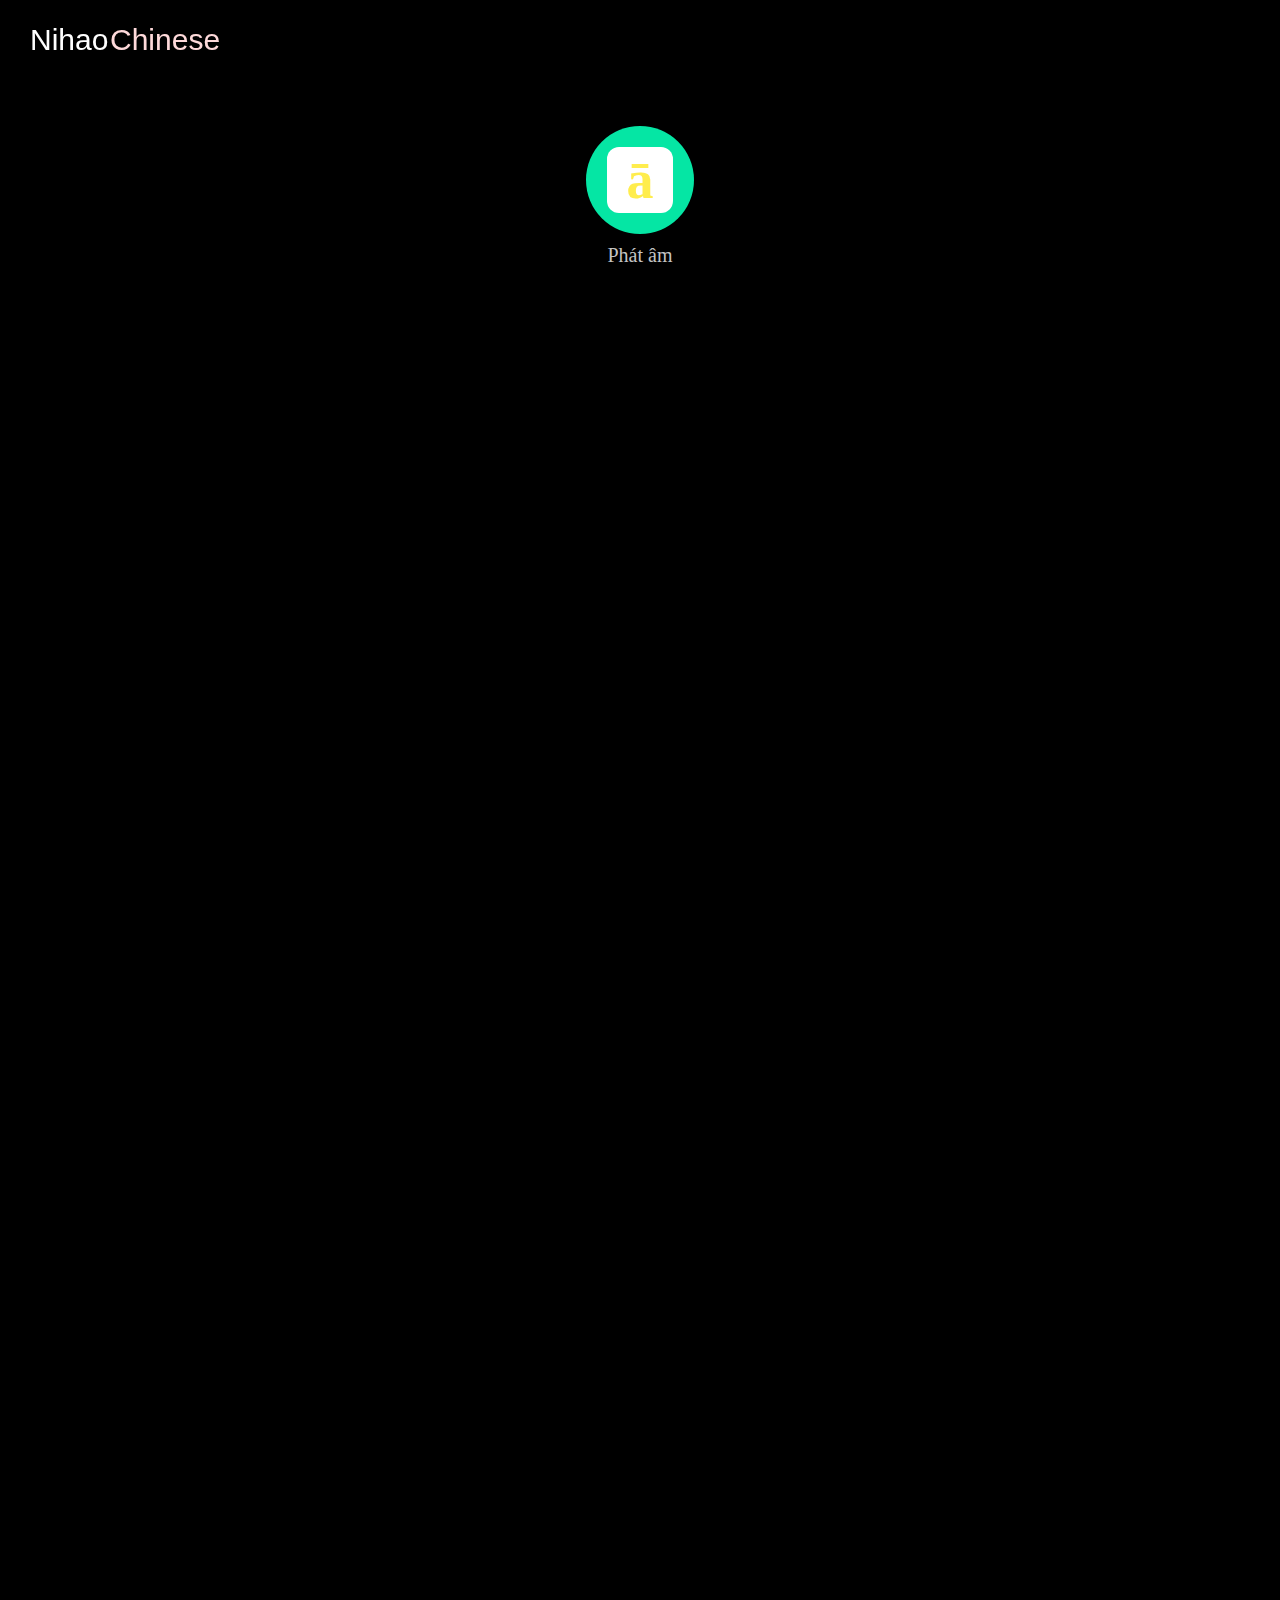
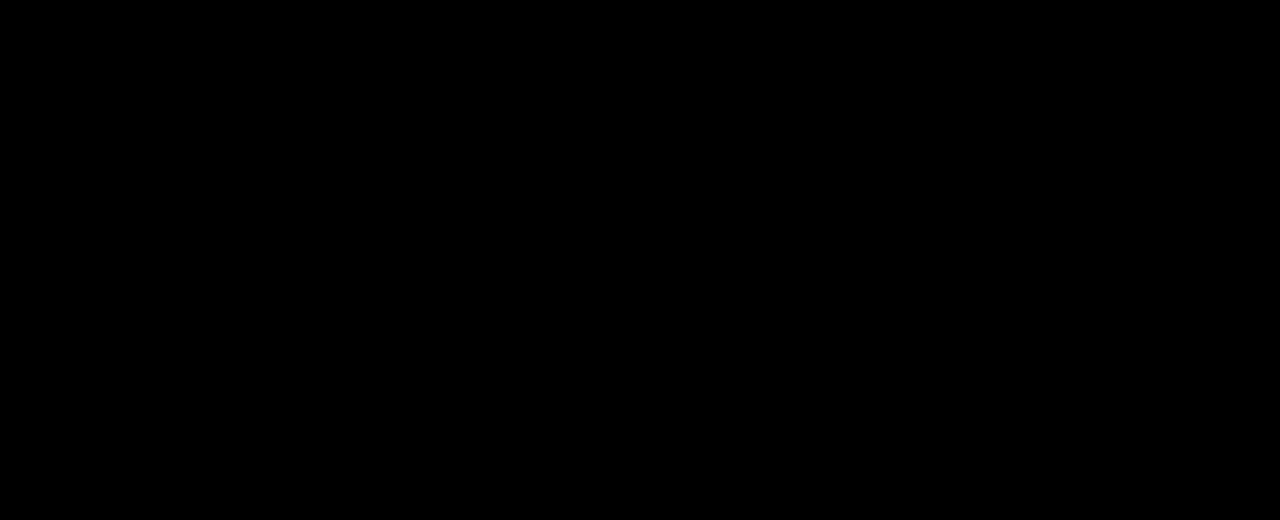
<file: index.html>
<!DOCTYPE html>
<html lang="en">

<head>
    <meta charset="UTF-8">
    <meta name="viewport" content="width=device-width, initial-scale=1.0">
    <title>Nihao Chinese</title>
    <link rel="stylesheet" href="styles/style.css">
</head>

<body>
    <div class="display">
        <div class="top-section">
            <div claas="title">
                <img class="logo" src="assets/images/logo.svg" alt="">
            </div>
        </div>
    
        <div class="roadmap">
        <div>
    
        <div class="bottom-section">
        </div>
    </div>
    

    <script src="scripts/main.js"></script>
</body>

</html>
</file>
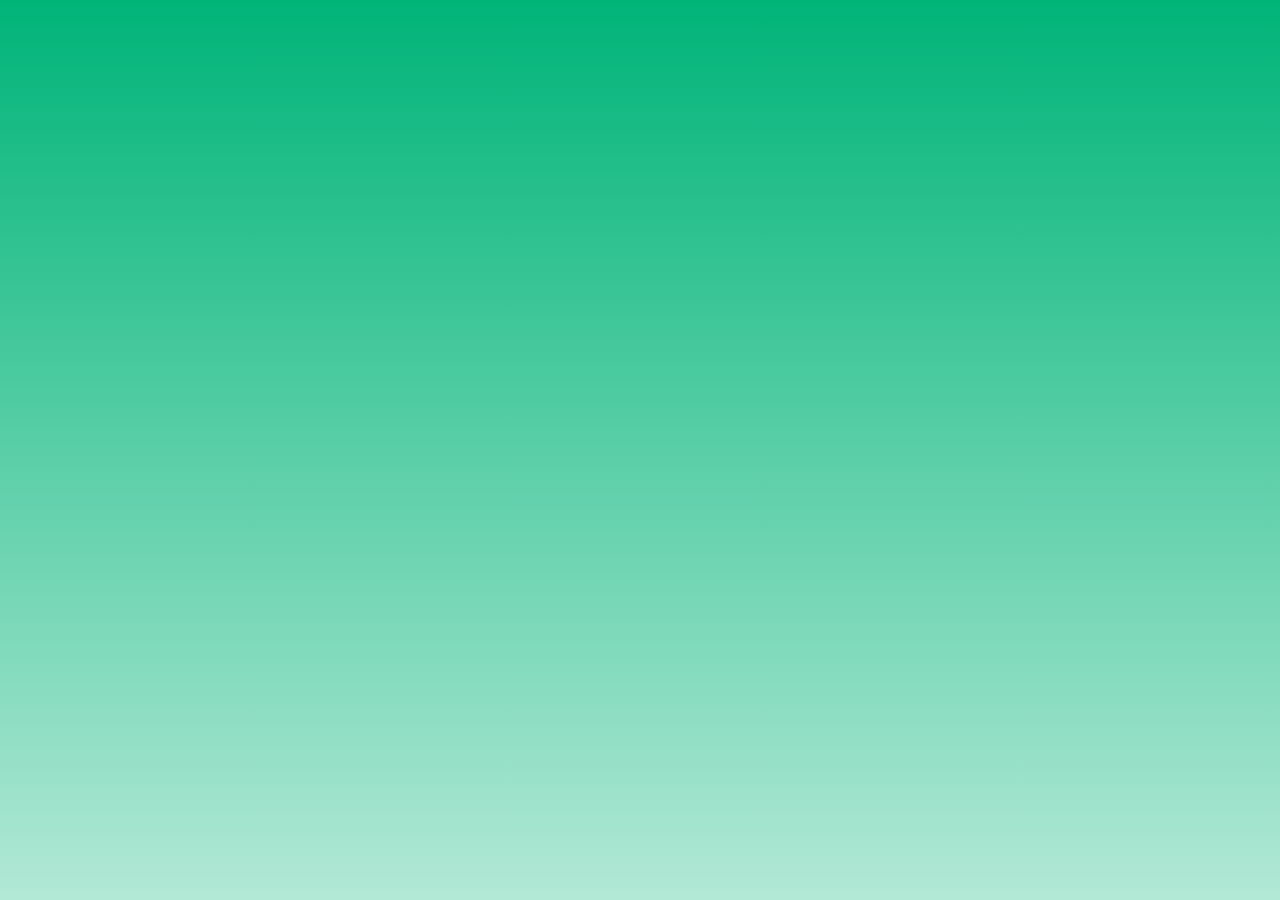
<file: lessons/1-phat-am/phat-am.html>
<!DOCTYPE html>
<html lang="en">

<head>
    <meta charset="UTF-8">
    <meta name="viewport" content="width=device-width, initial-scale=1.0">
    <title>Phát âm</title>
    <link rel="stylesheet" href="phat-am.css">
</head>

<body>
    <div class="display">
        
    </div>

    <script src="phat-am.js"></script>
</body>

</html>
</file>
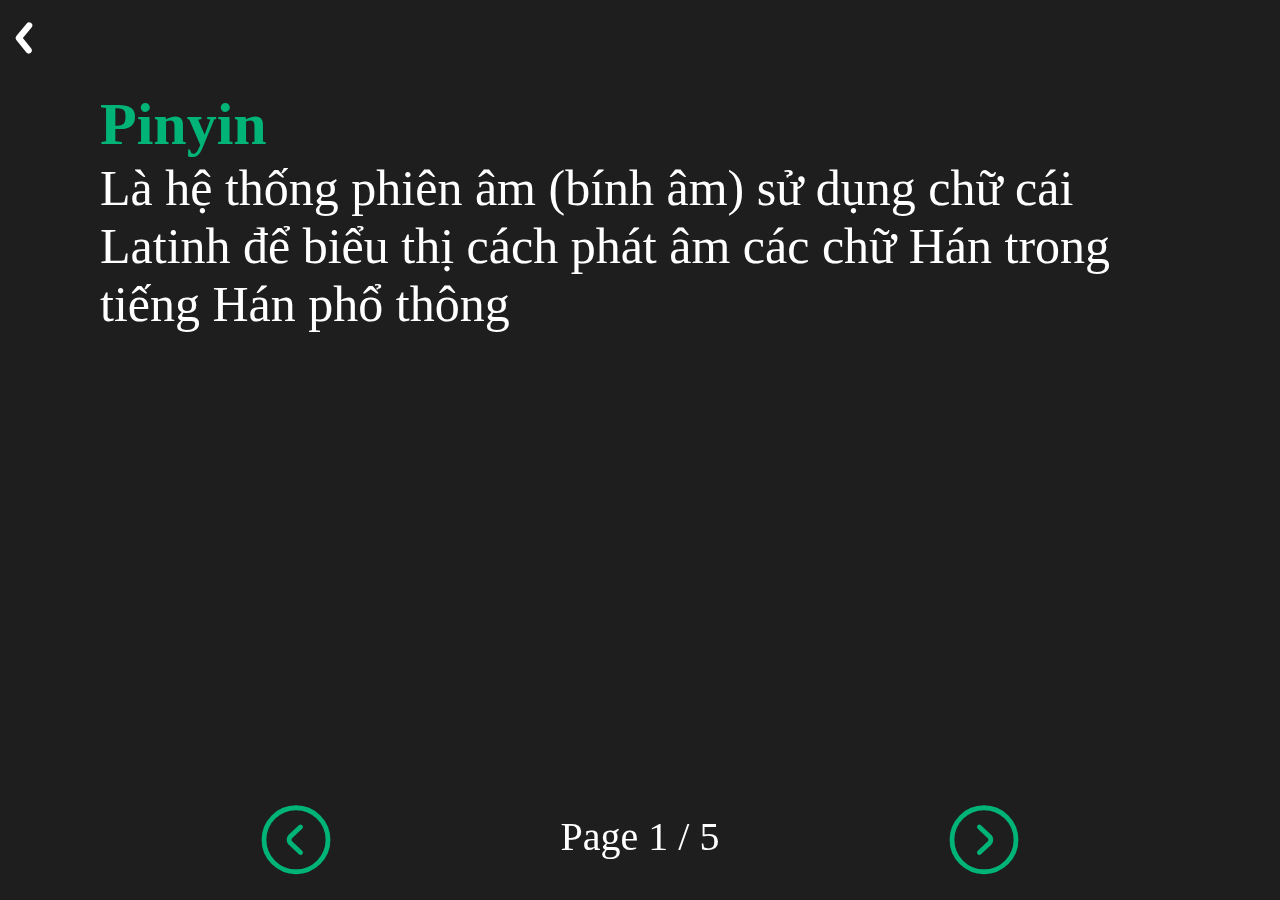
<file: lessons/1-phat-am/1-gioi-thieu/gioi-thieu.html>
<!DOCTYPE html>
<html lang="en">
<head>
    <meta charset="UTF-8">
    <meta name="viewport" content="width=device-width, initial-scale=1.0">
    <title>NihaoChinese</title>
    <link rel="stylesheet" href="gioi-thieu.css">
</head>
<body>
    <div class="top-section">
        <a href="../phat-am.html" class="back-icon">
            <img src="../../../assets/images/arrow-back.svg">
        </a>
    </div>

    <div class="display">
        
    </div>

    <img class="left-page-btn" src="../../../assets/images/left-circle.svg">
    <img class="right-page-btn" src="../../../assets/images/right-circle.svg">
    </div>
    <div class="page-index"></div>
    <script src="gioi-thieu.js"></script>
</body>
</html>
</file>
<file: styles/style.css>
* {
    margin: 0;
    user-select: none;
}

body {
    height: 2000px;
    background-color: rgb(0, 0, 0);
    color: white;
}

.top-section {
    background: linear-gradient(to bottom, black 40px, rgba(0, 0, 0, 0));
    width: 100%;
    height: 100px;
    position: fixed;
    top: 0%;
    left: 0%;
}

.logo {
    margin-left: 20px;
    height: 100px;
}

.bottom-section {
    background-color: rgb(30, 30, 30);
    width: 400px;
    height: 80px;
    margin: 0 auto;
    position: fixed;
    top: 90%;
    left: 50%;
    transform: translate(-50%, -50%);
}

.display {
    margin-top: 120px;
    display: flex;
    justify-content: center;
}

.lesson {
    display: flex;
    flex-direction: column;
    justify-content: center;
    text-align: center;
}

.lesson img {
    width: 120px;
}

.lesson span {
    color: rgb(196, 196, 196);
    font-size: 20px;
    font-weight: 500;
}
</file>
<file: lessons/1-phat-am/phat-am.css>
* {
    margin: 0;
    user-select: none;
    padding: 0;
    border: none;
    background-color: transparent;
}

body {
    min-height: 100vh;
    background: linear-gradient(to bottom, rgb(0, 180, 120), rgba(0, 180, 120, 0.3));
    color: white;
}

.top-section {
    width: 100%;
    height: 80px;
    display: flex;
    justify-content: left;
    align-items: center;
}

.back-icon {
    margin-left: 20px;
}

.content {
    margin-left: 20px;
}


.lesson-title {
    margin-left: 5%;
    color: white;
    font-size: 60px;
    font-weight: 700;
}

.parts {
    margin-left: 2%;
    margin-top: 30px;
    display: flex;
    flex-direction: column;
}

.part {
    width: 50%;
    height: 100px;
    background: linear-gradient(to right, lightblue, lightpink);
    border-radius: 20px;
    display: flex;
    align-items: center;
    margin-bottom: 10px;
}

.logo-part {
    display: flex;
    justify-content: center;
    width: 100px;
}

.title-part {
    flex-grow: 1;
    color: white;
    font-size: 30px;
    font-weight: 600;
}

.parts a{
    text-decoration: none;
}

.parts a:active {
    color: white;
}

.arrow-right {
    width: 60px;
}
</file>
<file: lessons/1-phat-am/1-gioi-thieu/gioi-thieu.css>
* {
    box-sizing: border-box;
    padding: 0;
    margin: 0;
    user-select: none;
}

body {
    background-color: rgb(30, 30, 30);
}

.top-section {
    width: 100%;
    height: 80px;
    display: flex;
    justify-content: left;
    align-items: center;
}

.left-page-btn {
    position: fixed;
    left: 20%;
    bottom: 20px;
    cursor: pointer;
    z-index: 1;
}

.right-page-btn {
    position: fixed;
    right: 20%;
    bottom: 20px;
    cursor: pointer;
    z-index: 1;
}

.page-index {
    color: white;
    font-size: 40px;
    text-align: center;
    position: fixed;  /* Đảm bảo phần tử cố định ở vị trí */
    bottom: 0;        /* Đặt phần tử ở dưới cùng */
    left: 0;          /* Đảm bảo phần tử nằm ngang theo toàn bộ chiều rộng */
    width: 100%;      /* Chiếm toàn bộ chiều rộng */
    display: flex;    /* Sử dụng flexbox để căn giữa */
    justify-content: center;  /* Căn giữa theo chiều ngang */
    align-items: center;     /* Căn giữa theo chiều dọc */
    padding: 10px 0;  /* Thêm khoảng cách cho phần tử */
    margin-bottom: 30px;
    z-index: 0;
}


.display {
    margin: 10px 100px;
}

.id001 {
    color: rgb(0, 180, 120);
    font-size: 60px;
}

.id002 {
    color: white;
    font-size: 50px;
}

.id003 {
    color: rgb(220, 220, 220);
    font-size: 30px;
    font-weight: 600;
}

.id004 {
    margin-top: 40px;
    margin-left: 40px;
}

.id005 {
    color: rgb(240, 240, 240);
    font-size: 70px;
    font-weight: 700;
    display: inline;
}

.id006 {
    display: inline;
    background-color: rgb(0, 180, 150);
    color: white;
    font-size: 30px;
    padding: 12px 60px;
    margin-left: 50px;
    border-radius: 10px;
    vertical-align: +12px;
}

.green {
    color: rgb(0, 180, 120);
}

.id007 {
    color: white;
    font-size: 40px;
    margin-top: 30px;
}

.id008 {
    color: rgb(230, 230, 230);
    font-size: 30px;
    font-weight: 500;
}

.id009 {
    display: flex;
    justify-content: center;
    align-items: center;
    height: 250px;
    position: relative;
}

.id010 {
    width: 120px;
    cursor: pointer;
}

.id011 {
    color: white;
    font-size: 100px;
    margin-left: 40px;
}

.id012 {
    color: white;
    font-size: 50px;
    font-weight: 600;
    text-align: center;
}

.id013 {
    color: rgb(230, 230, 230);
    font-size: 40px;
    font-weight: 500;
    margin-top: 20px;
}

table {
    width: 400px;
    height: 350px;
    margin: 50px auto;
}

table, td {
    border: 4px solid rgb(30, 30, 30);
    border-collapse: collapse;
}

td {
    background-color: rgb(60, 60, 60);
    color: white;
    font-size: 20px;
    text-align: center;
}

.id014 {
    cursor: pointer;
}

.id015 {
    position: absolute;
    top: 30%;
    left: 100px;
    color:rgb(0, 180, 120);
    font-size: 40px;
    font-weight: 600;
}

.id016 {
    color: white;
    font-size: 60px;
    text-align: center;
    font-weight: 600;
}

.id017 {
    color: rgb(220, 220, 220);
    font-size: 35px;
    font-weight: 500;
    margin-top: 30px;
    text-align: center;
}
</file>
